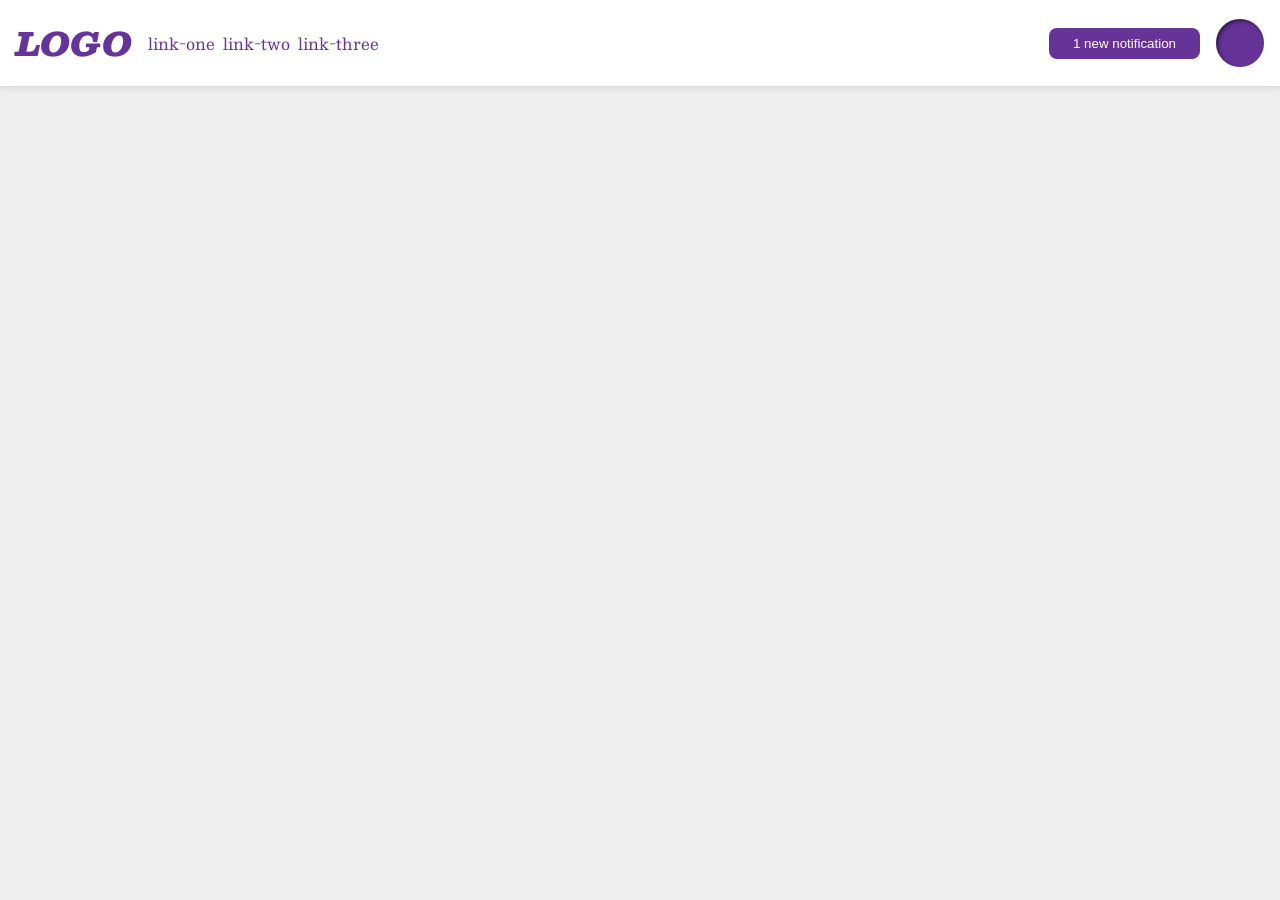
<file: flex/03-flex-header-2/index.html>
<!DOCTYPE html>
<html lang="en">
  <head>
    <meta charset="UTF-8">
    <meta http-equiv="X-UA-Compatible" content="IE=edge">
    <meta name="viewport" content="width=device-width, initial-scale=1.0">
    <title>Flex Header 2</title>
    <link rel="stylesheet" href="style.css">
  </head>
  <body>
    <div class="header">
      <div class="right-links">
        <div class="logo">
          LOGO
        </div>
        <ul class="links">
          <li><a href="https://google.com">link-one</a></li>
          <li><a href="https://google.com">link-two</a></li>
          <li><a href="https://google.com">link-three</a></li>
        </ul>
      </div>
      <div class="left-links">
        <button class="notifications">
          1 new notification
        </button>
        <div class="profile-image"></div>
      </div>
    </div>
  </body>
</html>
</file>
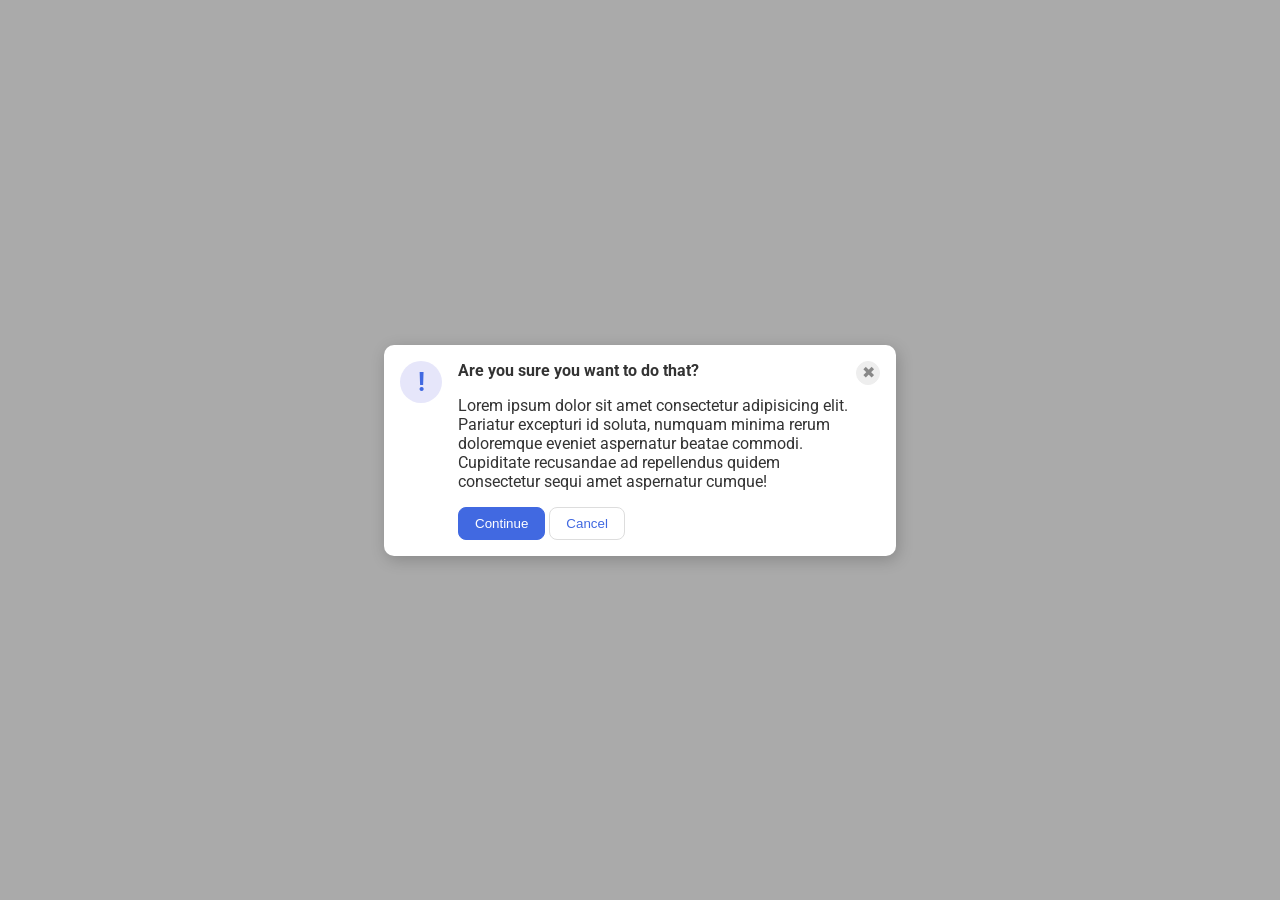
<file: flex/05-flex-modal/index.html>
<!DOCTYPE html>
<html lang="en">
  <head>
    <meta charset="UTF-8">
    <meta http-equiv="X-UA-Compatible" content="IE=edge">
    <meta name="viewport" content="width=device-width, initial-scale=1.0">
    <link rel="stylesheet" href="style.css">
    <title>Modal</title>
  </head>
  <body>
    <div class="modal">
      <div class="icon">!</div>
      <div class="content">
        <div class="header">Are you sure you want to do that?</div>
        <div class="text">Lorem ipsum dolor sit amet consectetur adipisicing elit. Pariatur excepturi id soluta, numquam minima rerum doloremque eveniet aspernatur beatae commodi. Cupiditate recusandae ad repellendus quidem consectetur sequi amet aspernatur cumque!</div>
        <button class="continue">Continue</button>
        <button class="cancel">Cancel</button>
      </div>
      <button class="close-button">✖</button>
    </div>
  </body>
</html>
</file>
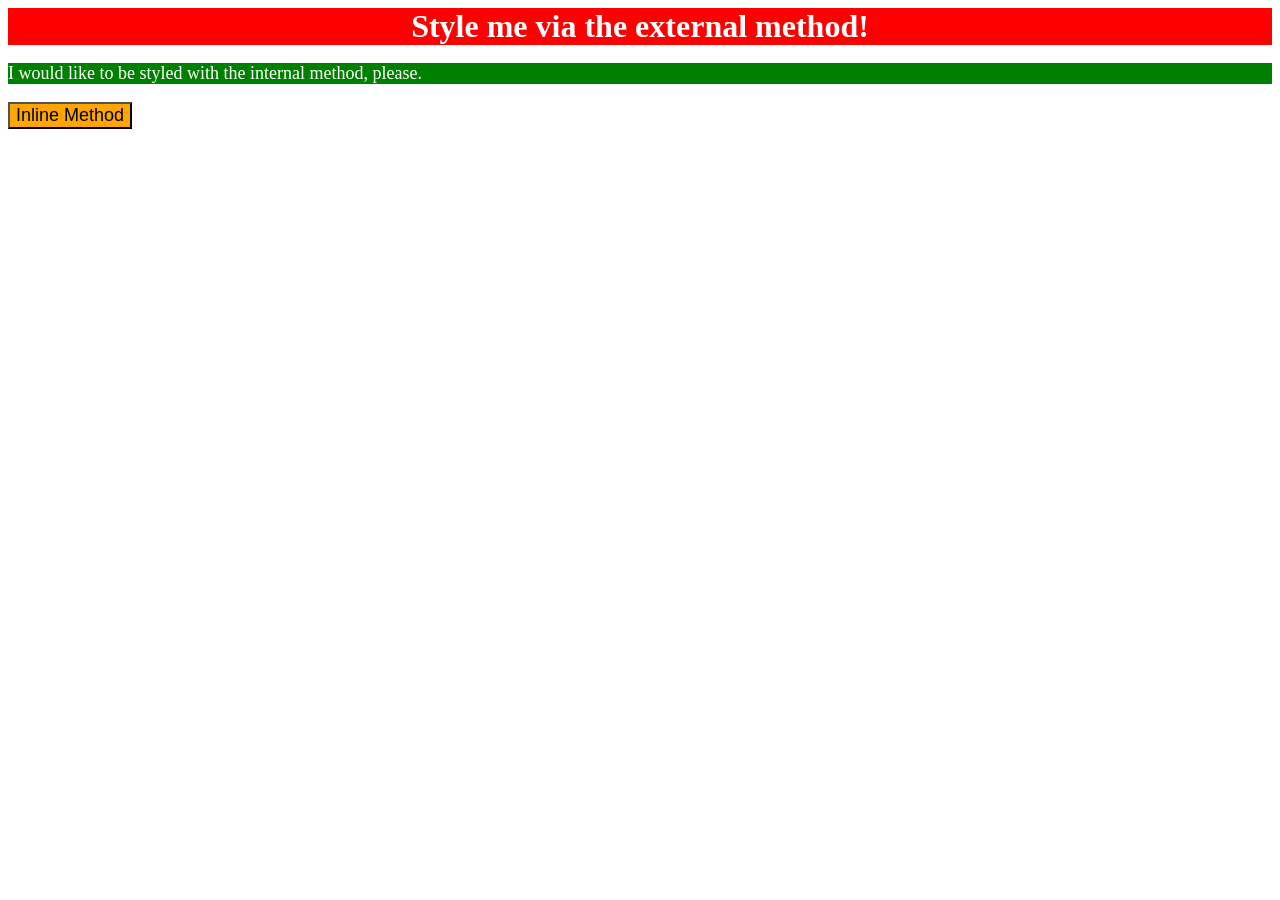
<file: foundations/01-css-methods/index.html>
<!DOCTYPE html>
<html lang="en">
  <head>
    <meta charset="UTF-8">
    <meta http-equiv="X-UA-Compatible" content="IE=edge">
    <meta name="viewport" content="width=device-width, initial-scale=1.0">
    <title>Methods for Adding CSS</title>
    <link rel="stylesheet" href="./styles.css">
    <style>
      p {
        background-color: green;
        color: white;
        font-size: 18px;
      }
    </style>
  </head>
  <body>
    <div>Style me via the external method!</div>
    <p>I would like to be styled with the internal method, please.</p>
    <button style="background-color: orange; font-size: 18px;">Inline Method</button>
  </body>
</html>
</file>
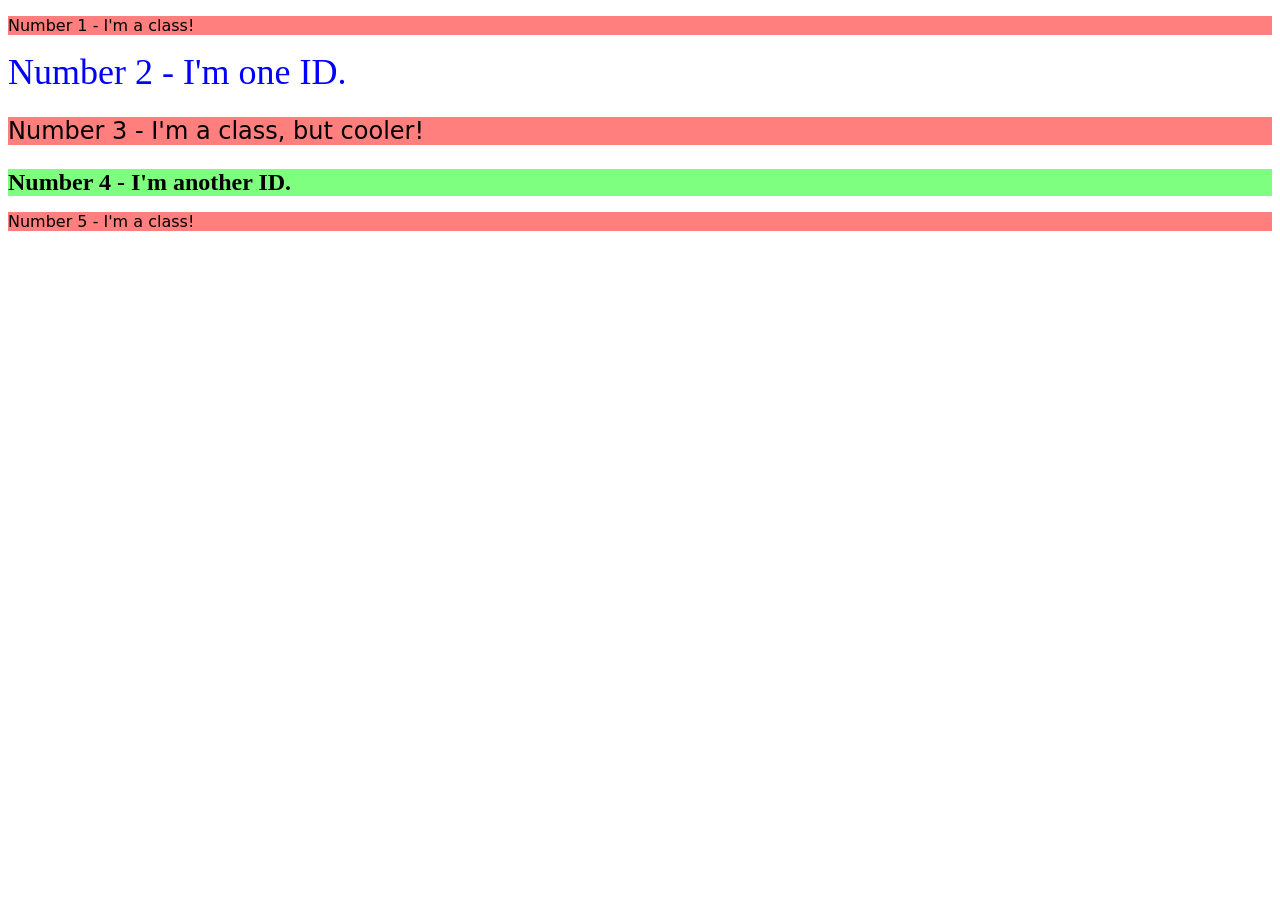
<file: foundations/02-class-id-selectors/index.html>
<!DOCTYPE html>
<html lang="en">
  <head>
    <meta charset="UTF-8">
    <meta http-equiv="X-UA-Compatible" content="IE=edge">
    <meta name="viewport" content="width=device-width, initial-scale=1.0">
    <title>Class and ID Selectors</title>
    <link rel="stylesheet" href="style.css">
  </head>
  <body>
    <p class="odd">Number 1 - I'm a class!</p>
    <div id="two">Number 2 - I'm one ID.</div>
    <p class="odd cooler">Number 3 - I'm a class, but cooler!</p>
    <div id="four">Number 4 - I'm another ID.</div>
    <p class="odd">Number 5 - I'm a class!</p>
  </body>
</html>
</file>
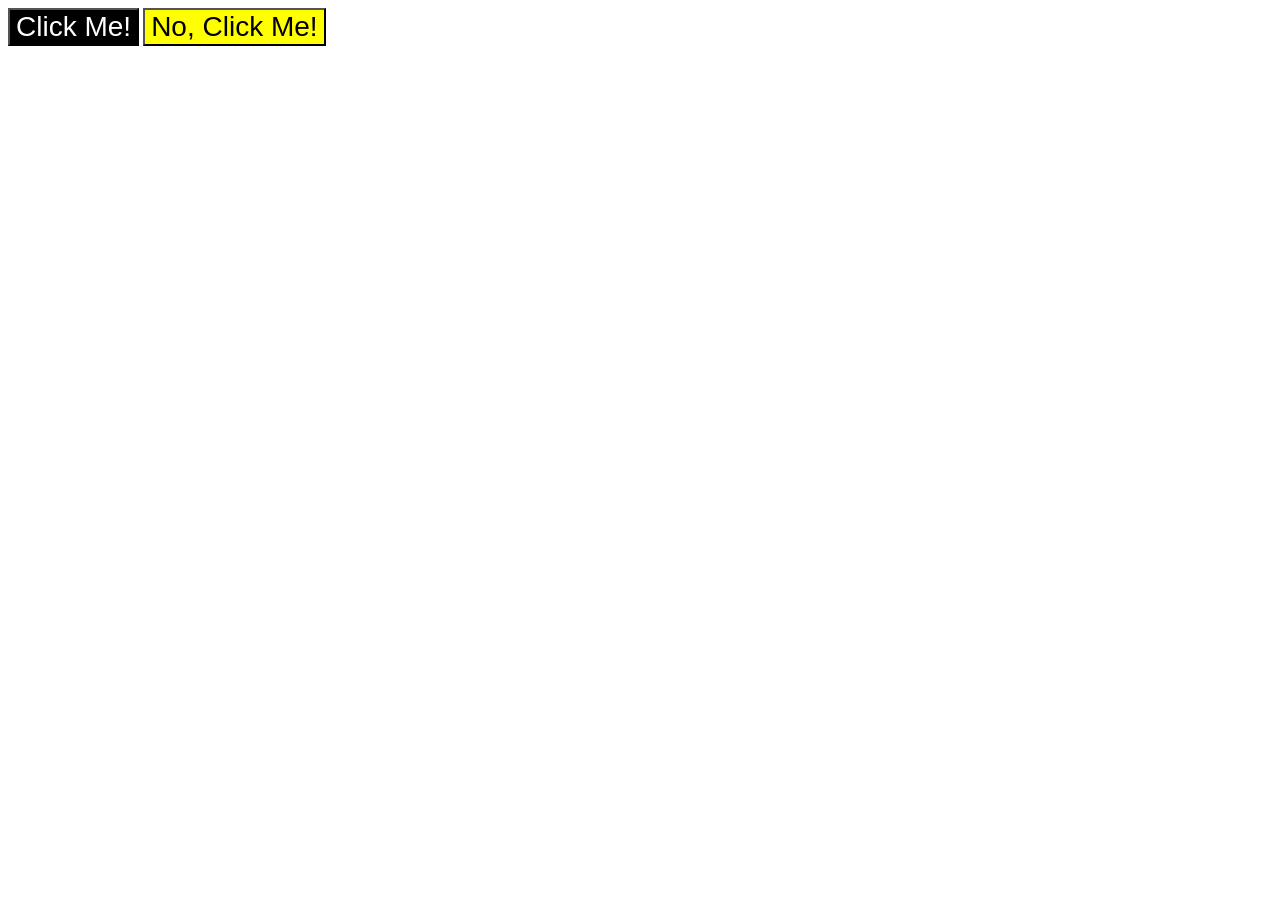
<file: foundations/03-grouping-selectors/index.html>
<!DOCTYPE html>
<html lang="en">
  <head>
    <meta charset="UTF-8">
    <meta http-equiv="X-UA-Compatible" content="IE=edge">
    <meta name="viewport" content="width=device-width, initial-scale=1.0">
    <title>Grouping Selectors</title>
    <link rel="stylesheet" href="style.css">
  </head>
  <body>
    <button class="click-me">Click Me!</button>
    <button class="no-click">No, Click Me!</button>
  </body>
</html>
</file>
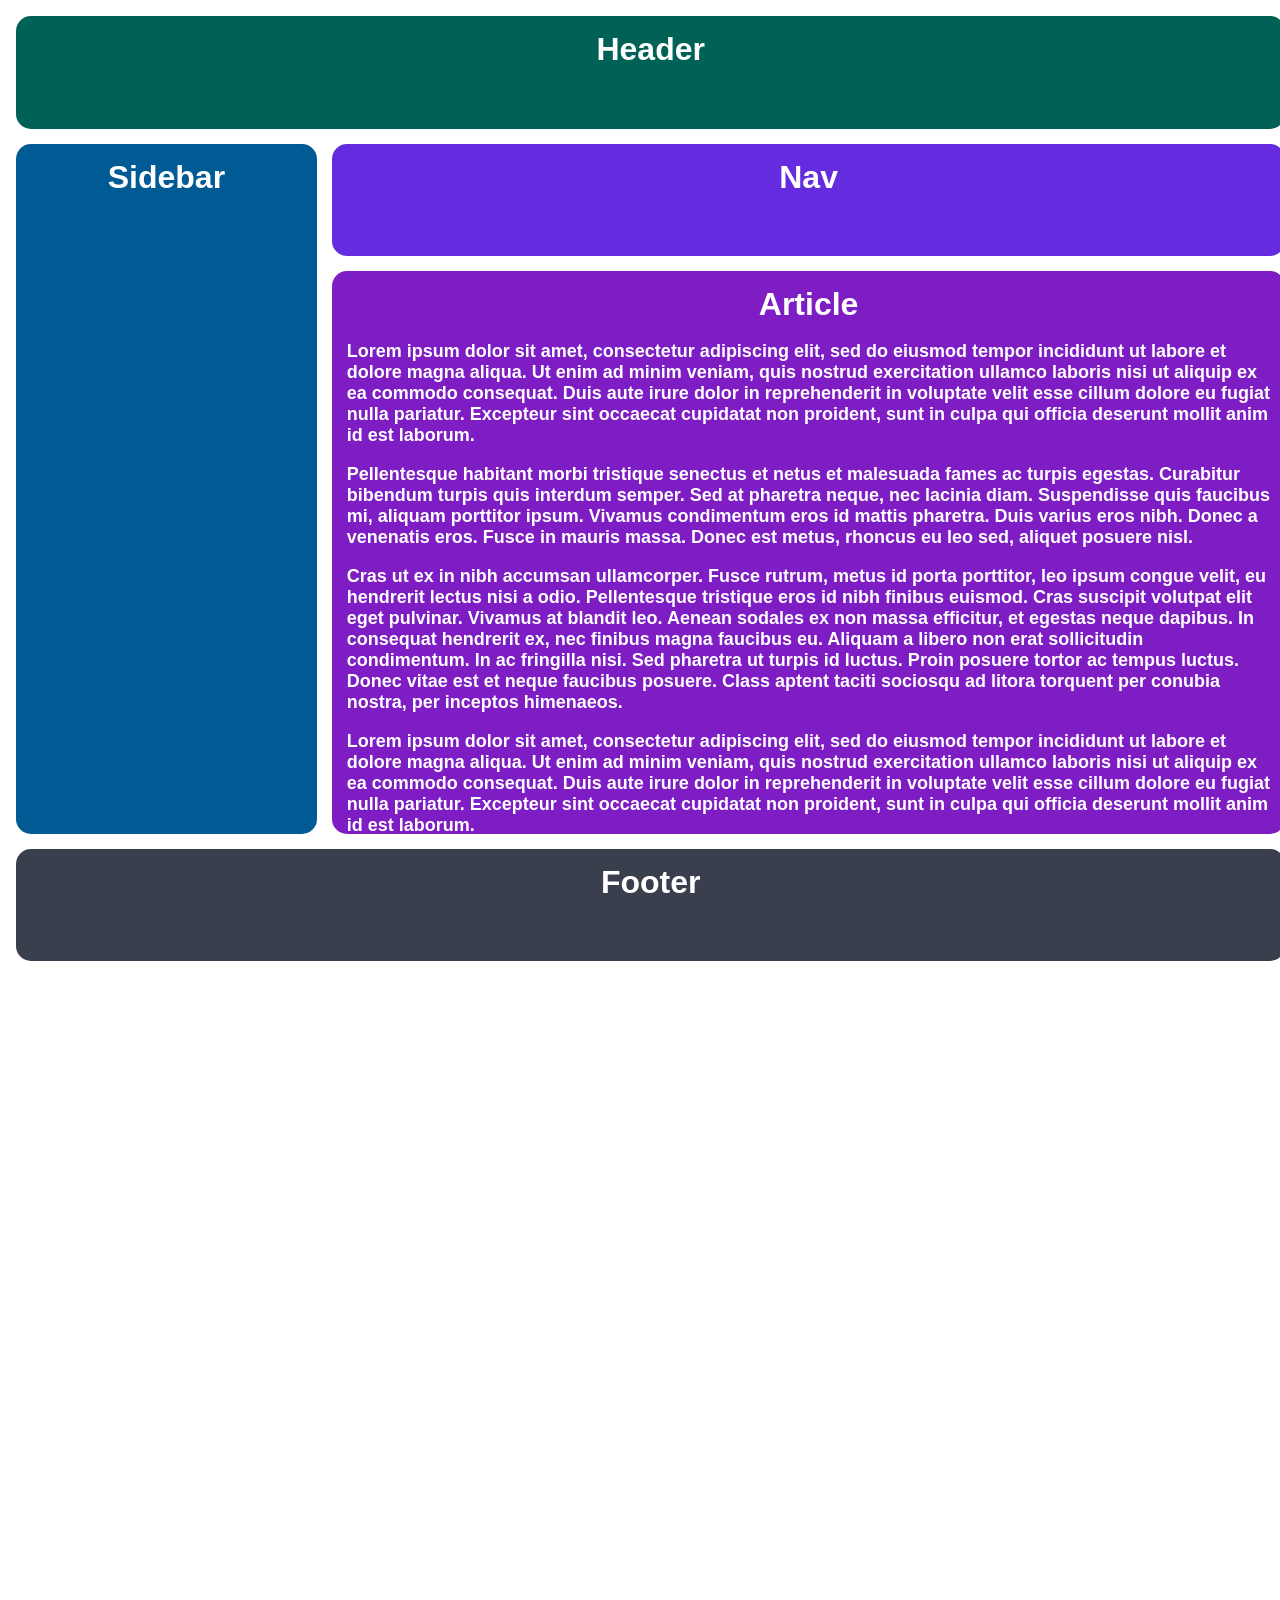
<file: grid/01-grid-layout-1/index.html>
<!DOCTYPE html>
<html lang="en">
  <head>
    <meta charset="UTF-8">
    <meta http-equiv="X-UA-Compatible" content="IE=edge">
    <meta name="viewport" content="width=device-width, initial-scale=1.0">
    <title>The Holy Grail</title>
    <link rel="stylesheet" href="style.css">
  </head>
  <body>
    <div class="container">
      <div class="header">Header</div>
      <div class="sidebar">Sidebar</div>
      <div class="nav">Nav</div>
      <div class="article">Article
        <p>Lorem  ipsum dolor sit amet, consectetur adipiscing elit, sed do eiusmod tempor incididunt ut labore et dolore magna aliqua. Ut enim ad minim veniam, quis nostrud exercitation ullamco laboris nisi ut aliquip ex ea commodo consequat. Duis aute irure dolor in reprehenderit in voluptate velit esse cillum dolore eu fugiat nulla pariatur. Excepteur sint occaecat cupidatat non proident, sunt in culpa qui officia deserunt mollit anim id est laborum.</p>
        <p>Pellentesque habitant morbi tristique senectus et netus et malesuada fames ac turpis egestas. Curabitur bibendum turpis quis interdum semper. Sed at pharetra neque, nec lacinia diam. Suspendisse quis faucibus mi, aliquam porttitor ipsum. Vivamus condimentum eros id mattis pharetra. Duis varius eros nibh. Donec a venenatis eros. Fusce in mauris massa. Donec est metus, rhoncus eu leo sed, aliquet posuere nisl.</p>
        <p>Cras ut ex in nibh accumsan ullamcorper. Fusce rutrum, metus id porta porttitor, leo ipsum congue velit, eu hendrerit lectus nisi a odio. Pellentesque tristique eros id nibh finibus euismod. Cras suscipit volutpat elit eget pulvinar. Vivamus at blandit leo. Aenean sodales ex non massa efficitur, et egestas neque dapibus. In consequat hendrerit ex, nec finibus magna faucibus eu. Aliquam a libero non erat sollicitudin condimentum. In ac fringilla nisi. Sed pharetra ut turpis id luctus. Proin posuere tortor ac tempus luctus. Donec vitae est et neque faucibus posuere. Class aptent taciti sociosqu ad litora torquent per conubia nostra, per inceptos himenaeos.</p>
        <p>Lorem  ipsum dolor sit amet, consectetur adipiscing elit, sed do eiusmod tempor incididunt ut labore et dolore magna aliqua. Ut enim ad minim veniam, quis nostrud exercitation ullamco laboris nisi ut aliquip ex ea commodo consequat. Duis aute irure dolor in reprehenderit in voluptate velit esse cillum dolore eu fugiat nulla pariatur. Excepteur sint occaecat cupidatat non proident, sunt in culpa qui officia deserunt mollit anim id est laborum.</p>
        <p>Pellentesque habitant morbi tristique senectus et netus et malesuada fames ac turpis egestas. Curabitur bibendum turpis quis interdum semper. Sed at pharetra neque, nec lacinia diam. Suspendisse quis faucibus mi, aliquam porttitor ipsum. Vivamus condimentum eros id mattis pharetra. Duis varius eros nibh. Donec a venenatis eros. Fusce in mauris massa. Donec est metus, rhoncus eu leo sed, aliquet posuere nisl.</p>
        <p>Cras ut ex in nibh accumsan ullamcorper. Fusce rutrum, metus id porta porttitor, leo ipsum congue velit, eu hendrerit lectus nisi a odio. Pellentesque tristique eros id nibh finibus euismod. Cras suscipit volutpat elit eget pulvinar. Vivamus at blandit leo. Aenean sodales ex non massa efficitur, et egestas neque dapibus. In consequat hendrerit ex, nec finibus magna faucibus eu. Aliquam a libero non erat sollicitudin condimentum. In ac fringilla nisi. Sed pharetra ut turpis id luctus. Proin posuere tortor ac tempus luctus. Donec vitae est et neque faucibus posuere. Class aptent taciti sociosqu ad litora torquent per conubia nostra, per inceptos himenaeos.</p>
        <p>Lorem  ipsum dolor sit amet, consectetur adipiscing elit, sed do eiusmod tempor incididunt ut labore et dolore magna aliqua. Ut enim ad minim veniam, quis nostrud exercitation ullamco laboris nisi ut aliquip ex ea commodo consequat. Duis aute irure dolor in reprehenderit in voluptate velit esse cillum dolore eu fugiat nulla pariatur. Excepteur sint occaecat cupidatat non proident, sunt in culpa qui officia deserunt mollit anim id est laborum.</p>
        <p>Pellentesque habitant morbi tristique senectus et netus et malesuada fames ac turpis egestas. Curabitur bibendum turpis quis interdum semper. Sed at pharetra neque, nec lacinia diam. Suspendisse quis faucibus mi, aliquam porttitor ipsum. Vivamus condimentum eros id mattis pharetra. Duis varius eros nibh. Donec a venenatis eros. Fusce in mauris massa. Donec est metus, rhoncus eu leo sed, aliquet posuere nisl.</p>
        <p>Cras ut ex in nibh accumsan ullamcorper. Fusce rutrum, metus id porta porttitor, leo ipsum congue velit, eu hendrerit lectus nisi a odio. Pellentesque tristique eros id nibh finibus euismod. Cras suscipit volutpat elit eget pulvinar. Vivamus at blandit leo. Aenean sodales ex non massa efficitur, et egestas neque dapibus. In consequat hendrerit ex, nec finibus magna faucibus eu. Aliquam a libero non erat sollicitudin condimentum. In ac fringilla nisi. Sed pharetra ut turpis id luctus. Proin posuere tortor ac tempus luctus. Donec vitae est et neque faucibus posuere. Class aptent taciti sociosqu ad litora torquent per conubia nostra, per inceptos himenaeos.</p>
        <p>Lorem  ipsum dolor sit amet, consectetur adipiscing elit, sed do eiusmod tempor incididunt ut labore et dolore magna aliqua. Ut enim ad minim veniam, quis nostrud exercitation ullamco laboris nisi ut aliquip ex ea commodo consequat. Duis aute irure dolor in reprehenderit in voluptate velit esse cillum dolore eu fugiat nulla pariatur. Excepteur sint occaecat cupidatat non proident, sunt in culpa qui officia deserunt mollit anim id est laborum.</p>
        <p>Pellentesque habitant morbi tristique senectus et netus et malesuada fames ac turpis egestas. Curabitur bibendum turpis quis interdum semper. Sed at pharetra neque, nec lacinia diam. Suspendisse quis faucibus mi, aliquam porttitor ipsum. Vivamus condimentum eros id mattis pharetra. Duis varius eros nibh. Donec a venenatis eros. Fusce in mauris massa. Donec est metus, rhoncus eu leo sed, aliquet posuere nisl.</p>
        <p>Cras ut ex in nibh accumsan ullamcorper. Fusce rutrum, metus id porta porttitor, leo ipsum congue velit, eu hendrerit lectus nisi a odio. Pellentesque tristique eros id nibh finibus euismod. Cras suscipit volutpat elit eget pulvinar. Vivamus at blandit leo. Aenean sodales ex non massa efficitur, et egestas neque dapibus. In consequat hendrerit ex, nec finibus magna faucibus eu. Aliquam a libero non erat sollicitudin condimentum. In ac fringilla nisi. Sed pharetra ut turpis id luctus. Proin posuere tortor ac tempus luctus. Donec vitae est et neque faucibus posuere. Class aptent taciti sociosqu ad litora torquent per conubia nostra, per inceptos himenaeos.</p>
      </div>
      <div class="footer">Footer</div>
    </div>
  </body>
</html>
</file>
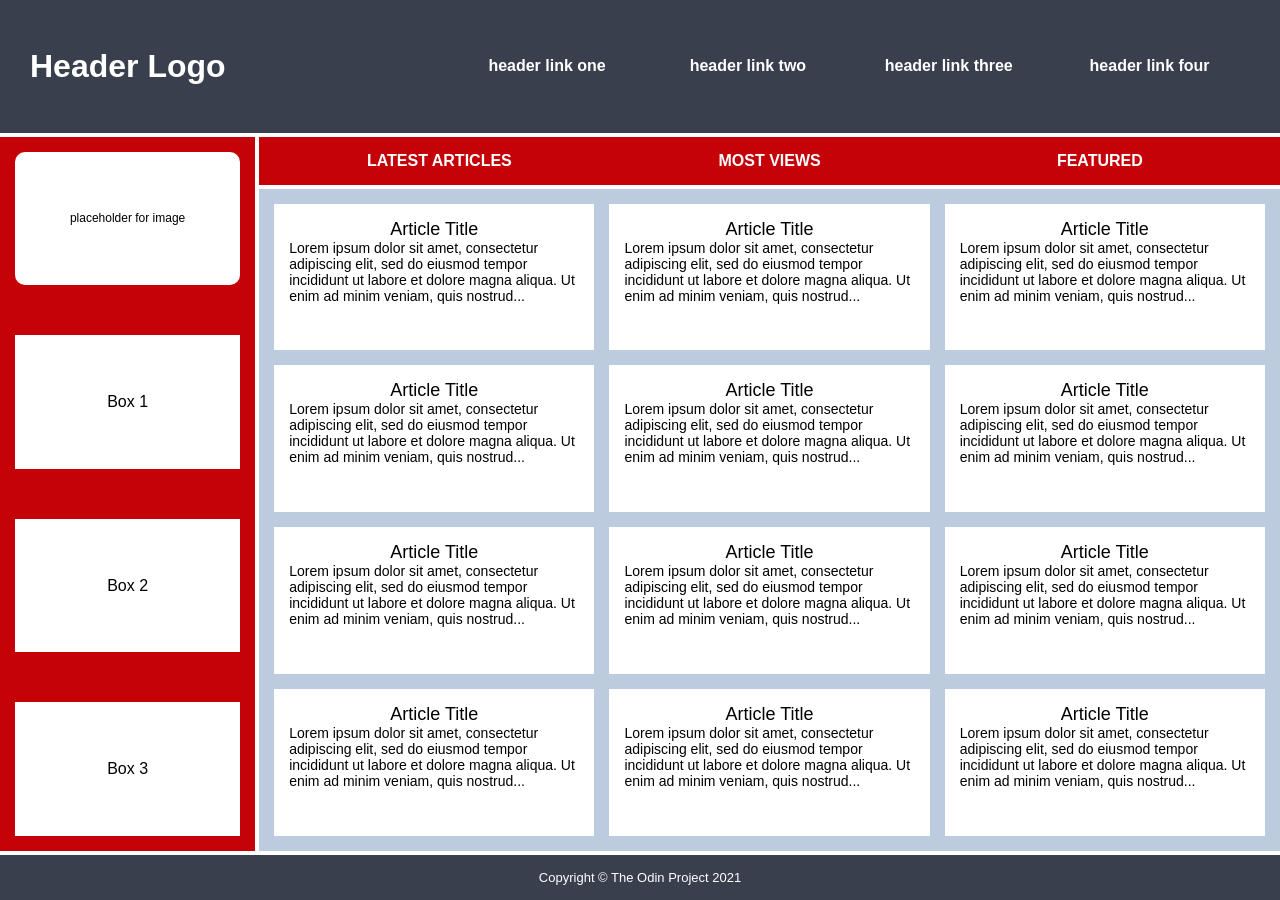
<file: grid/03-grid-layout-3/index.html>
<!DOCTYPE html>
<html lang="en">

<head>
  <meta charset="UTF-8">
  <meta http-equiv="X-UA-Compatible" content="IE=edge">
  <meta name="viewport" content="width=device-width, initial-scale=1.0">
  <title>Holy Grail Mockup</title>
  <link rel="stylesheet" href="style.css">
</head>

<body>
  <div class="container">

    <div class="header">
      <div class="logo">Header Logo</div>
      <div class="menu">
        <ul>
          <li>header link one</li>
          <li>header link two</li>
          <li>header link three</li>
          <li>header link four</li>
        </ul>
      </div>
    </div>

    <div class="sidebar">
      <div class="photo">
        <p>placeholder for image</p>
      </div>
      <div class="side-content">Box 1
      </div>
      <div class="side-content">Box 2
      </div>
      <div class="side-content">Box 3
      </div>
    </div>

    <div class="nav">
      <ul>
        <li>Latest Articles</li>
        <li>Most Views</li>
        <li>Featured</li>
      </ul>
    </div>

    <div class="article">
      <div class="card">
        <p class="title">Article Title</p>
        <p>Lorem ipsum dolor sit amet, consectetur adipiscing elit, sed do eiusmod tempor incididunt ut labore et dolore
          magna aliqua. Ut enim ad minim veniam, quis nostrud...</p>
      </div>
      <div class="card">
        <p class="title">Article Title</p>
        <p>Lorem ipsum dolor sit amet, consectetur adipiscing elit, sed do eiusmod tempor incididunt ut labore et dolore
          magna aliqua. Ut enim ad minim veniam, quis nostrud...</p>
      </div>
      <div class="card">
        <p class="title">Article Title</p>
        <p>Lorem ipsum dolor sit amet, consectetur adipiscing elit, sed do eiusmod tempor incididunt ut labore et dolore
          magna aliqua. Ut enim ad minim veniam, quis nostrud...</p>
      </div>
      <div class="card">
        <p class="title">Article Title</p>
        <p>Lorem ipsum dolor sit amet, consectetur adipiscing elit, sed do eiusmod tempor incididunt ut labore et dolore
          magna aliqua. Ut enim ad minim veniam, quis nostrud...</p>
      </div>
      <div class="card">
        <p class="title">Article Title</p>
        <p>Lorem ipsum dolor sit amet, consectetur adipiscing elit, sed do eiusmod tempor incididunt ut labore et dolore
          magna aliqua. Ut enim ad minim veniam, quis nostrud...</p>
      </div>
      <div class="card">
        <p class="title">Article Title</p>
        <p>Lorem ipsum dolor sit amet, consectetur adipiscing elit, sed do eiusmod tempor incididunt ut labore et dolore
          magna aliqua. Ut enim ad minim veniam, quis nostrud...</p>
      </div>
      <div class="card">
        <p class="title">Article Title</p>
        <p>Lorem ipsum dolor sit amet, consectetur adipiscing elit, sed do eiusmod tempor incididunt ut labore et dolore
          magna aliqua. Ut enim ad minim veniam, quis nostrud...</p>
      </div>
      <div class="card">
        <p class="title">Article Title</p>
        <p>Lorem ipsum dolor sit amet, consectetur adipiscing elit, sed do eiusmod tempor incididunt ut labore et dolore
          magna aliqua. Ut enim ad minim veniam, quis nostrud...</p>
      </div>
      <div class="card">
        <p class="title">Article Title</p>
        <p>Lorem ipsum dolor sit amet, consectetur adipiscing elit, sed do eiusmod tempor incididunt ut labore et dolore
          magna aliqua. Ut enim ad minim veniam, quis nostrud...</p>
      </div>
      <div class="card">
        <p class="title">Article Title</p>
        <p>Lorem ipsum dolor sit amet, consectetur adipiscing elit, sed do eiusmod tempor incididunt ut labore et dolore
          magna aliqua. Ut enim ad minim veniam, quis nostrud...</p>
      </div>
      <div class="card">
        <p class="title">Article Title</p>
        <p>Lorem ipsum dolor sit amet, consectetur adipiscing elit, sed do eiusmod tempor incididunt ut labore et dolore
          magna aliqua. Ut enim ad minim veniam, quis nostrud...</p>
      </div>
      <div class="card">
        <p class="title">Article Title</p>
        <p>Lorem ipsum dolor sit amet, consectetur adipiscing elit, sed do eiusmod tempor incididunt ut labore et dolore
          magna aliqua. Ut enim ad minim veniam, quis nostrud...</p>
      </div>
    </div>

    <div class="footer">
      <p>Copyright © The Odin Project 2021</p>
    </div>

  </div>
</body>

</html>
</file>
<file: flex/03-flex-header-2/style.css>
/* this is some magical font-importing.  
you'll learn about it later. */
@import url('https://fonts.googleapis.com/css2?family=Besley:ital,wght@0,400;1,900&display=swap');

body {
  margin: 0;
  background: #eee;
  font-family: Besley, serif;
}

.header {
  background: white;
  border-bottom: 1px solid #ddd;
  box-shadow: 0 0 8px rgba(0,0,0,.1);

  /* solution */
  display: flex;
  justify-content: space-between;
  align-items: center;
  padding: 16px;
}

.profile-image {
  background: rebeccapurple;
  box-shadow: inset 2px 2px 4px rgba(0,0,0,.5);
  border-radius: 50%;
  width: 48px;
  height: 48px;
}

.logo {
  color: rebeccapurple;
  font-size: 32px;
  font-weight: 900;
  font-style: italic;
}

button {
  border: none;
  border-radius: 8px;
  background: rebeccapurple;
  color: white;
  padding: 8px 24px;
}

a {
  /* this removes the line under our links */
  text-decoration: none;
  color: rebeccapurple;
}

ul {
  list-style-type: none;

  /* solution */
  margin: 0;
  padding: 0;
  display: flex;
  gap: 8px;
}

/* solution */
.right-links, .left-links {
  display: flex;
  gap: 16px;
  align-items: center;
}
</file>
<file: flex/05-flex-modal/style.css>
@import url('https://fonts.googleapis.com/css2?family=Roboto:wght@400;700&display=swap');

html, body {
  height: 100%;
}

body {
  font-family: Roboto, sans-serif;
  margin: 0;
  background: #aaa;
  color: #333;
  /* I'll give you this one for free lol */
  display: flex;
  align-items: center;
  justify-content: center;
}

.modal {
  background: white;
  width: 480px;
  border-radius: 10px;
  box-shadow: 2px 4px 16px rgba(0,0,0,.2);

  /* solution */
  padding: 16px;
  display: flex;
  justify-content: space-between;
}

.icon {
  color: royalblue;
  font-size: 26px;
  font-weight: 700;
  background: lavender;
  width: 42px;
  height: 42px;
  border-radius: 50%;
  display: flex;
  align-items: center;
  justify-content: center;
}

.close-button {
  background: #eee;
  border-radius: 50%;
  color: #888;
  font-weight: 400;
  font-size: 16px;
  height: 24px;
  width: 24px;
  display: flex;
  align-items: center;
  justify-content: center;
  border: 1px solid #eee;
  padding: 0;
}

button {
  cursor: pointer;
  padding: 8px 16px;
  border-radius: 8px;
}

button.continue {
  background: royalblue;
  border: 1px solid royalblue;
  color: white;
}

button.cancel {
  background: white;
  border: 1px solid #ddd;
  color: royalblue;
}

/* solution */
.icon,
.close-button {
  flex-shrink: 0;
}

.text {
  margin-top: 16px;
  margin-bottom: 16px;
}

.content {
  margin-left: 16px;
}

.header {
  font-weight: bold;
}
</file>
<file: foundations/01-css-methods/styles.css>
div {
    background-color: red;
    color: white;
    text-align: center;
    font-weight: 700;
    font-size: 32px;
}
</file>
<file: foundations/02-class-id-selectors/style.css>
.odd {
    background-color: #ff000080;
    font-family: 'Verdana', 'DejaVu Sans', sans-serif;
}

#two {
    color: #0000ff;
    font-size: 36px;
}

.cooler {
    font-size: 24px;
}

#four {
    background-color: #00ff0080;
    font-size: 24px;
    font-weight: 700;
}
</file>
<file: foundations/03-grouping-selectors/style.css>
.click-me {
    background-color: #000000;
    color: #ffffff;
}

.no-click {
    background-color: yellow;
}

.click-me, .no-click {
    font-size: 28px;
    font-family: "Helvetica", "Times New Roman", sans-serif;
}
</file>
<file: grid/01-grid-layout-1/style.css>
body,
html {
  height: 100%;
  margin: 0;
}

.container {
  text-align: center;
  height: 100%;
  padding: 16px;
  box-sizing: border-box;

  /* grid */
  display: grid;
  gap: 15px;
  grid-template-rows: 12.5vh 12.5vh 62.5vh 12.5vh;
  grid-template-columns: 23.5vw 74.5vw;
}

.container div {
  padding: 15px;
  font-size: 32px;
  font-family: Helvetica;
  font-weight: bold;
  color: white;
  border-radius: 15px;
}

.header {
  background-color: #006157;

  /* grid placement */
  grid-column: 1 / 3;
  grid-row: 1;
}

.sidebar {
  background-color: #005B94;

  /* grid placement */
  grid-column: 1;
  grid-row: 2 / 4;
}

.nav {
  background-color: #642cde;

  /* grid placement */
  grid-column: 2;
  grid-row: 2;
}

.article {
  background-color: #7E1DC3;

  /* grid placement */
  grid-column: 2;
  grid-row: 3;
}

.footer {
  background-color: #393f4d;

  /* grid placement */
  grid-column: 1 / 3;
  grid-row: 4;
}

.article p {
  font-size: 18px;
  font-family: sans-serif;
  color: white;
  text-align: left;
}
</file>
<file: grid/03-grid-layout-3/style.css>
* {
  margin: 0;
  padding: 0;
}

.container {
  text-align: center;
}

.container div {
  padding: 15px;
  font-size: 32px;
  font-family: Helvetica;
  font-weight: bold;
  color: white;
}

.header {
  background-color: #393f4d;
}

.menu ul,
.menu li {
  font-size: 16px;
}

.sidebar {
  background-color: #C50208;
}

.sidebar .photo {
  background-color: white;
  color: black;
  font-size: 12px;
  font-weight: normal;
  border-radius: 10px;
}


.sidebar .side-content {
  background-color: white;
  color: black;
  font-size: 16px;
  font-weight: normal;
}

.nav {
  background-color: #C50208;
}

.nav ul li {
  font-size: 16px;
  text-transform: uppercase;
}

.article {
  background-color: #bccbde;
}

.article p {
  font-size: 18px;
  font-family: sans-serif;
  color: white;
  text-align: left;
}

.article .card {
  background-color: #FFFFFF;
  color: black;
  text-align: center;
}

.card p {
  color: black;
  font-weight: normal;
  font-size: 14px;
}

.card .title {
  font-size: 18px;
  text-align: center;
}

.footer {
  background-color: #393f4d;
}

.footer p {
  font-size: 13px;
  font-weight: normal;
}

/* css solution */

.container {
  display: grid;
  grid-template-columns: 1fr 4fr;
  grid-template-rows: 1fr min-content 5fr min-content;
  gap: 4px;
}

.header, .footer {
  grid-column: 1 / 3;
}

.header {
  grid-row: 1 / 2;

  display: grid;
  grid-template-columns: 1fr 2fr;
  align-items: center;
}

.logo {
  justify-self: start;
}

.menu ul {
  list-style: none;
  display: grid;
  grid-template-columns: repeat(4, 1fr);
}

.sidebar {
  display: grid;
  grid-template-rows: repeat(4, 1fr);
  gap: 50px;
}

.sidebar > * {
  display: grid;
  place-items: center;
}

.nav ul {
  list-style: none;
  display: grid;
  grid-template-columns: repeat(3, 1fr);
}

.article {
  display: grid;
  gap: 15px;
  grid-template-columns: repeat(auto-fit, minmax(250px, 1fr));
}

/* .card {
  height: 200px;
  box-sizing: border-box;
} */

.footer {
  grid-row: 4 / 5;
}

.sidebar {
 grid-row: 2 / 4;
}

/* use the whole viewport estate */
body {
  height: 100vh;
  display: flex;
  flex-direction: column;
}

.container {
  flex: auto;
}

.article {
  grid-auto-rows: repeat(2, 1fr);
}
</file>
